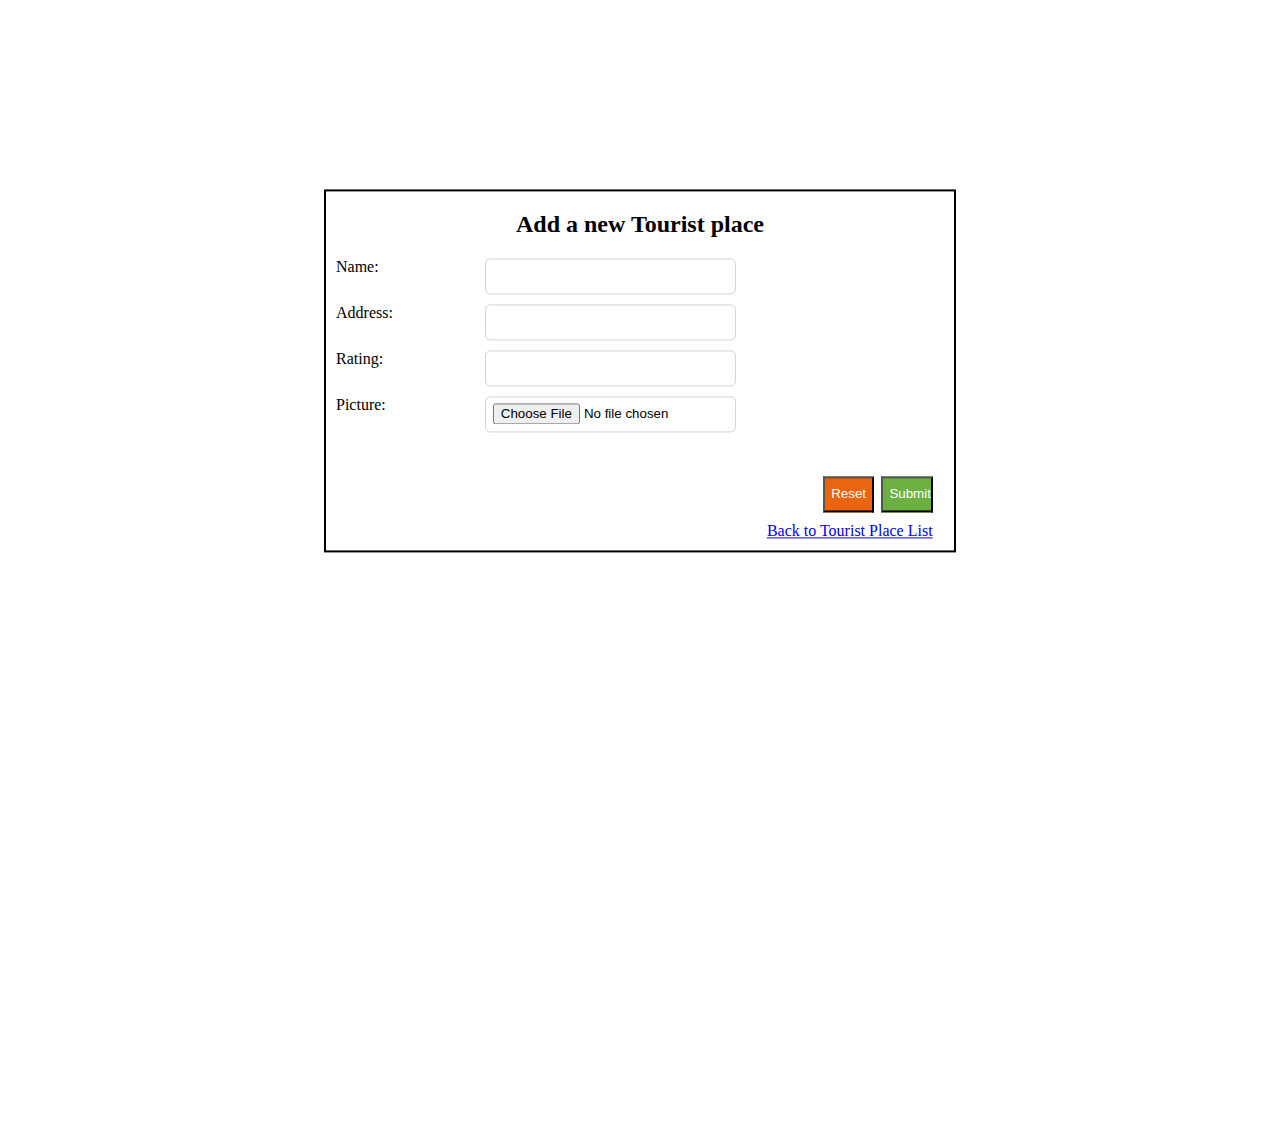
<file: index.html>
<!DOCTYPE html>
<html>
    <head>
        <title>  Add New Place </title>
        <link rel="stylesheet" href="style.css">
        <script src="https://ajax.googleapis.com/ajax/libs/jquery/3.5.1/jquery.min.js"></script>
        <script async src="tweak.js"> </script>
    </head>
    <body>
        <div class="formbox">
            <div class="formtitle">
                <h2>Add a new Tourist place</h2>
            </div>
            <div class="form">
                <form method="POST" id="form" class="form">
                    <div class="row">
                        <div class="col-30">
                            <label for="name">Name:</label>
                        </div>
                        <div class="col-70">
                            <input type="text" id="name" class="name" name="name" pattern="[A-Za-z ]{1,30}" title="Only letters[A-Z a-z] allowed" required>
                            <span class="invalid invalidname"></span>
                        </div>
                    </div>
                    <div class="row">
                        <div class="col-30">
                            <label for="adress">Address:</label>
                        </div>
                        <div class="col-70">
                            <input type="text" id="address" class="address" name="address" required>
                            <span class="invalid invalidaddress"></span>
                        </div>
                    </div>
                    <div class="row">
                        <div class="col-30">
                            <label for="rating">Rating:</label>
                        </div>
                        <div class="col-70">
                            <input type="number" id="rating" class="rating" name="rating" min="1" max="5" required>
                            <span class="invalid invalidrating"></span>
                        </div>
                    </div>
                    <div class="row">
                        <div class="col-30">
                            <label for="picture">Picture:</label>
                        </div>
                        <div class="col-70">
                            <input type="file" id="picture" class="picture" name="picture" accept="image/,.jpg,.jpeg,.png" required>
                            <canvas id="canvas"> </canvas>
                        </div>
                    </div>
                    <div class="row">
                        <div class="submitpart">
                            <button type="reset" id="reset" class="reset">Reset</button>
                            <button type="submit" id="submit" class="submit">Submit</button>
                        </div>
                    </div>
                    <div class="row ">
                        <a href="touristplacelist.html" class="gotolistpage">Back to Tourist Place List</a>
                    </div>
                </form>
            </div>
        </div>
        <div class="list-view">
            <h2 class="no-places"> There is nothing to show! please add some places</h2>
            <div class="grid-container">
                <!-- <div class="heading heading-name"> NAME </div>
                <div class="heading heading-address"> ADDRESS </div>
                <div class="heading heading-rating"> RATING </div>
                <div class="heading heading-picture"> PICTURE </div>
                <div class="heading heading-actions"> ACTIONS </div>
                <div class="details details-name"> Sea Beach </div>
                <div class="details details-address"> Cox's Bazar </div>
                <div class="details details-rating"> 5 </div>
                <div class="details details-image"> <img src="beach.jpg" alt="Sea Beach"></div>
                <div class="details details-action">
                    <button class="deletebtn">DELETE</button>
                    <button class="updatebtn">UPDATE</button>
                </div>
                <div class="details details-name"> Sundarban </div>
                <div class="details details-address"> Khulna </div>
                <div class="details details-rating"> 4 </div>
                <div class="details details-image"> <img src="tiger.jpg" alt="Royal Bengal Tiger"> </div>
                <div class="details details-action">
                    <button class="deletebtn">DELETE</button>
                    <button class="updatebtn">UPDATE</button>
                </div>
                <div class="details details-name"> Hill View </div>
                <div class="details details-address"> Khagrachori </div>
                <div class="details details-rating"> 5 </div>
                <div class="details details-image"> <img src="hill.jpg" alt="Hill View"> </div>
                <div class="details details-action">
                    <button class="deletebtn">DELETE</button>
                    <button class="updatebtn">UPDATE</button>
                </div> -->
            </div>
            <button class="addplacebtn">
                <a href="newtouristplace.html" class="gotoformpage">Create New Tourist Place</a>
            </button>
            <input type="text" class="searched-name" placeholder="Search by place name">
        </div>
    </body>
</html>
</file>
<file: style.css>
*{
    box-sizing: border-box;
}
h2{
    text-align: center;
}
.formbox {
    border:2px solid black;
    width: 50%;
    transform: translate(50%, 50%);
}
.row{
    width: 95%;
    margin: 10px;
}
.col-30{
    float: left;
    width: 25%;

    /* background-color: red; */
}
.col-70{
    float: left;
    width: 70%;  
}
#canvas{
    height: 70px;
    width: 70px;
    float: right;
    border-radius: 50%;
}
input{
    width: 60%;
    height: 4vh;
    border-top: 1px solid lightgray;
    border-bottom: 1px solid lightgray;
    border-left: 1px solid lightgray;
    border-right: 1px solid lightgray;
    border-radius: 0.4em;
    padding: 0.5em;
}
.row:after{
    content: '';
    display: block;
    clear:both;
}

.submitpart, a[href="touristplacelist.html"]{
    float: right;
}
#reset{
    background-color: rgb(235, 100, 16);
    color:white;
    margin-right: 0.25vw;
}
button[type="submit"], button[type="reset"]{
    height: 4vh;
    width: 4vw;
}
#submit{
    background-color: rgb(108, 176, 65);
    color:white;
}
.list-view, span.invalid{
    visibility: hidden;
}
.grid-container{
    display: grid;
    grid-template-columns: 2fr 2fr 1fr 4fr 4fr;
    grid-template-rows: 1fr 4fr 4fr 4fr;
    grid-gap: 2px;
    background-color: white;
    padding: 10px;
    height: 40em;
    width: 70%;
    overflow: scroll;
}
.details{
    position: relative;
    display: grid;
    background-color: rgb(227, 195, 170);
    place-items: center;
}
.details>img{
    width: 65%;
    height: 65%;
}
.heading{
    display: grid;
    background-color: black;
    color: white;
    place-items: center;
}
a[href="newtouristplace.html"]{
    text-decoration: none;
    color: white;
}
.addplacebtn{
    background-color: blue;
    margin: 10px;
    padding: 7px;
}
.updatebtn{
    position: absolute;
    right: 5%;
    padding: 0.6em;
    background-color: rgb(0, 172, 9);
    color: white
}
.deletebtn{
    position: absolute;
    right: 27%;
    padding: 0.6em;
    background-color: rgb(255, 65, 65);
    color: white;
}
.searched-name{
    width: 25%;
}
</file>
